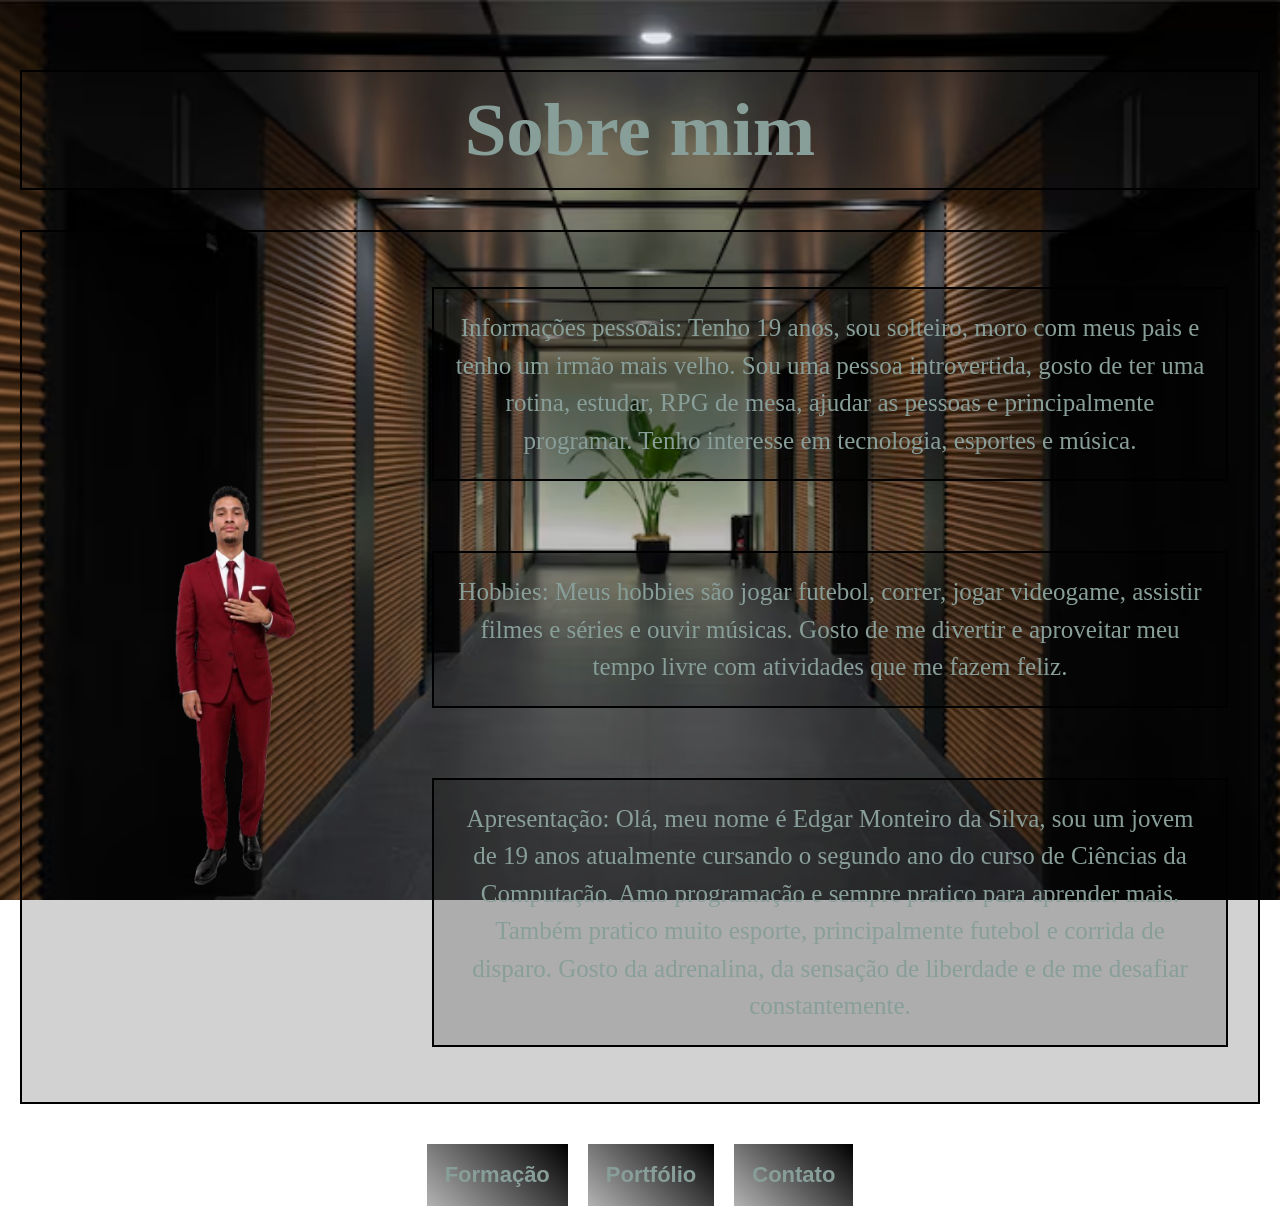
<file: index.html>
<!DOCTYPE html>
<html lang="pt-br">
<head>
    <meta charset="UTF-8">
    <meta name="viewport" content="width=device-width, initial-scale=1.0">
    <title>Sobre</title>

    <link rel="stylesheet" href="index.css">
</head>

<body> <!-- corpo da página sobre mim -->
    <h1 id="sobre"> <!-- título principal da página -->
        Sobre mim
    </h1>

    <div class="sobre-container"> <!-- área com foto e texto juntos -->

        <img 
        src="ChatGPT_Image_6_de_mai._de_2026__20_01_45-removebg-preview.png" alt="foto" class="foto"> <!-- foto do autor ou imagem de apresentação -->

        <div class="textos"> <!-- bloco com as informações pessoais -->
            <p id="info">
                Informações pessoais: Tenho 19 anos, sou solteiro, moro com meus pais e tenho um irmão mais velho. Sou uma pessoa introvertida, gosto de ter uma rotina, estudar, RPG de mesa, ajudar as pessoas e principalmente programar. Tenho interesse em tecnologia, esportes e música.
            </p>
            <p id="hobbies">
                Hobbies: Meus hobbies são jogar futebol, correr, jogar videogame, assistir filmes e séries e ouvir músicas. Gosto de me divertir e aproveitar meu tempo livre com atividades que me fazem feliz.
            </p>
            <p id="apresentar">
                Apresentação: Olá, meu nome é Edgar Monteiro da Silva, sou um jovem de 19 anos atualmente cursando o segundo ano do curso de Ciências da Computação. Amo programação e sempre pratico para aprender mais. Também pratico muito esporte, principalmente futebol e corrida de disparo. Gosto da adrenalina, da sensação de liberdade e de me desafiar constantemente.
            </p>
        </div>

    </div>

    <div class="botoes"> <!-- área com botões para mudar de página -->

        <button id="formacao">Formação</button> <!-- abre a seção de formação -->

        <button id="portifolio">Portfólio</button> <!-- abre o portfólio -->

        <button id="contato">Contato</button> <!-- abre o formulário de contato -->

    </div>

    <script src="butoes.js"></script> <!-- script que controla a navegação -->
</body>
</html>
</file>
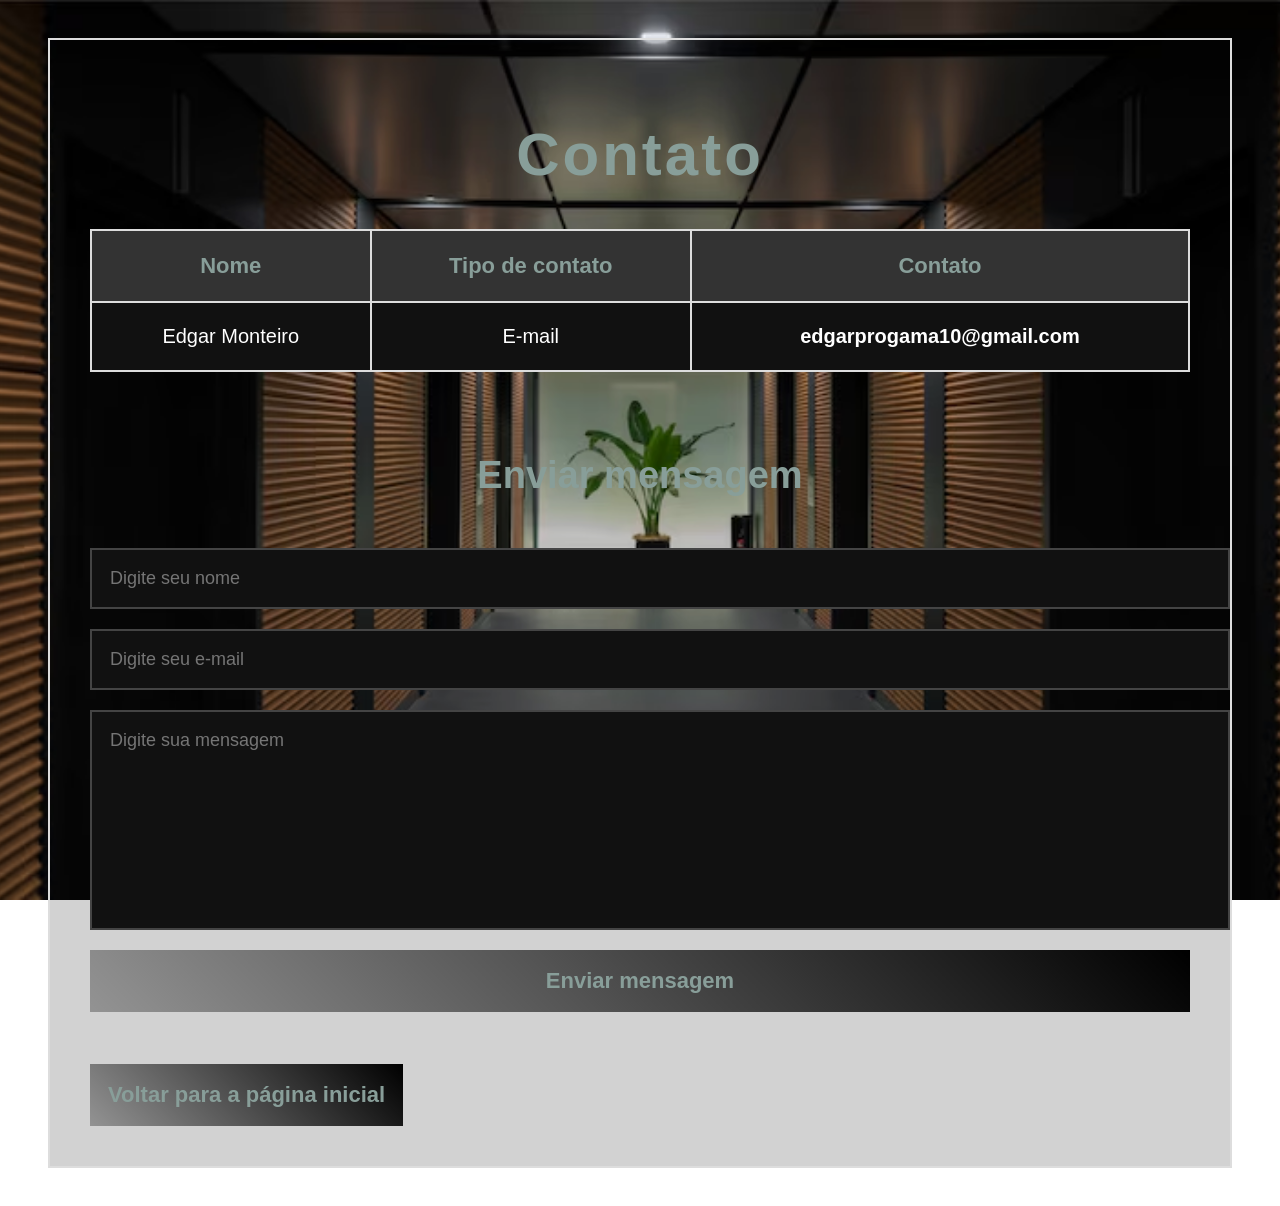
<file: contato.html>
<!DOCTYPE html>
<html lang="pt-br">
<head>
    <meta charset="UTF-8">
    <meta name="viewport" content="width=device-width, initial-scale=1.0">
    <title>Contato</title>
    <link rel="stylesheet" href="contato.css">
</head>
<body> <!-- começo do corpo da página -->
    <div class="container"> <!-- caixa central do conteúdo -->
        <h1>Contato</h1>
        <table>
            <tr>
                <th>Nome</th>
                <th>Tipo de contato</th>
                <th>Contato</th>
            </tr>
            <tr>
                <td>Edgar Monteiro</td>
                <td>
                    E-mail
                </td>
                <td>
                    <a href="mailto:edgarprogama10@gmail.com">
                        edgarprogama10@gmail.com
                    </a>
                </td>
            </tr>
        </table>
        <div class="formulario">
            <h2>Enviar mensagem</h2>
            <input
            type="text"
            id="nome"
            placeholder="Digite seu nome"> <!-- campo para escrever o seu nome -->
            <input
            type="email"
            id="email"
            placeholder="Digite seu e-mail"> <!-- campo para escrever o seu e-mail -->
            <textarea
            id="mensagem"
            placeholder="Digite sua mensagem"></textarea> <!-- campo para escrever a sua mensagem -->
            <button onclick="enviarEmail()"> <!-- aciona função de envio -->
                Enviar mensagem
            </button>
            <p id="status"></p> <!-- aqui aparece se deu certo ou se faltou preencher algo -->
        </div>
        <a href="index.html"> <!-- link para página inicial -->
                <button class="indexSobre">
                    Voltar para a página inicial
                </button>
        </a>
    </div>
    <script src="enviaremail.js"></script> <!-- script de validação e envio -->
</body>
</html>
</file>
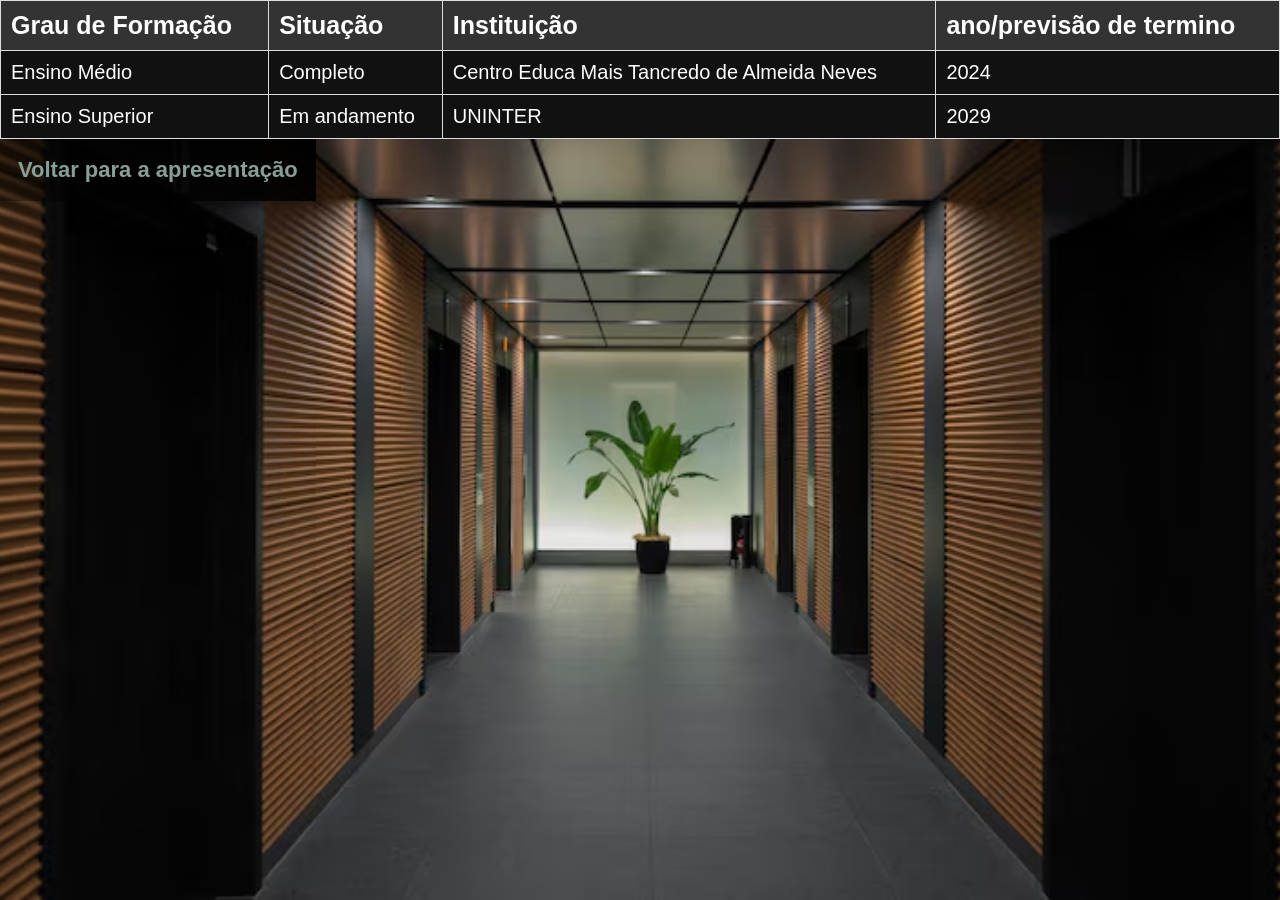
<file: Formacao.html>
<!DOCTYPE html>
<html lang="pt-br">
<head>
    <meta charset="UTF-8">
    <meta name="viewport" content="width=device-width, initial-scale=1.0">
    <title>Document</title>
    <link rel="stylesheet" href="formacao.css">
</head>
<body> <!-- começo do corpo desta página -->
    <table id="formar"> <!-- tabela que mostra os níveis de formação -->
        <tr>
            <th>Grau de Formação</th>
            <th>Situação</th>
            <th>Instituição</th>
            <th>ano/previsão de termino</th>
        </tr>
        <tr>
            <td>Ensino Médio</td>
            <td>Completo</td>
            <td>Centro Educa Mais Tancredo de Almeida Neves</td>
            <td>2024</td>
        </tr>
        <tr>
            <td>Ensino Superior</td>
            <td>Em andamento</td>
            <td>UNINTER</td>
            <td>2029</td>
        </tr>
    </table>
 <a href="index.html"> <!-- link para voltar à página sobre -->
    <button id="indexSobre"> <!-- botão volta para sobre -->
        Voltar para a apresentação
    </button>
</a>
</body>
</html>
</file>
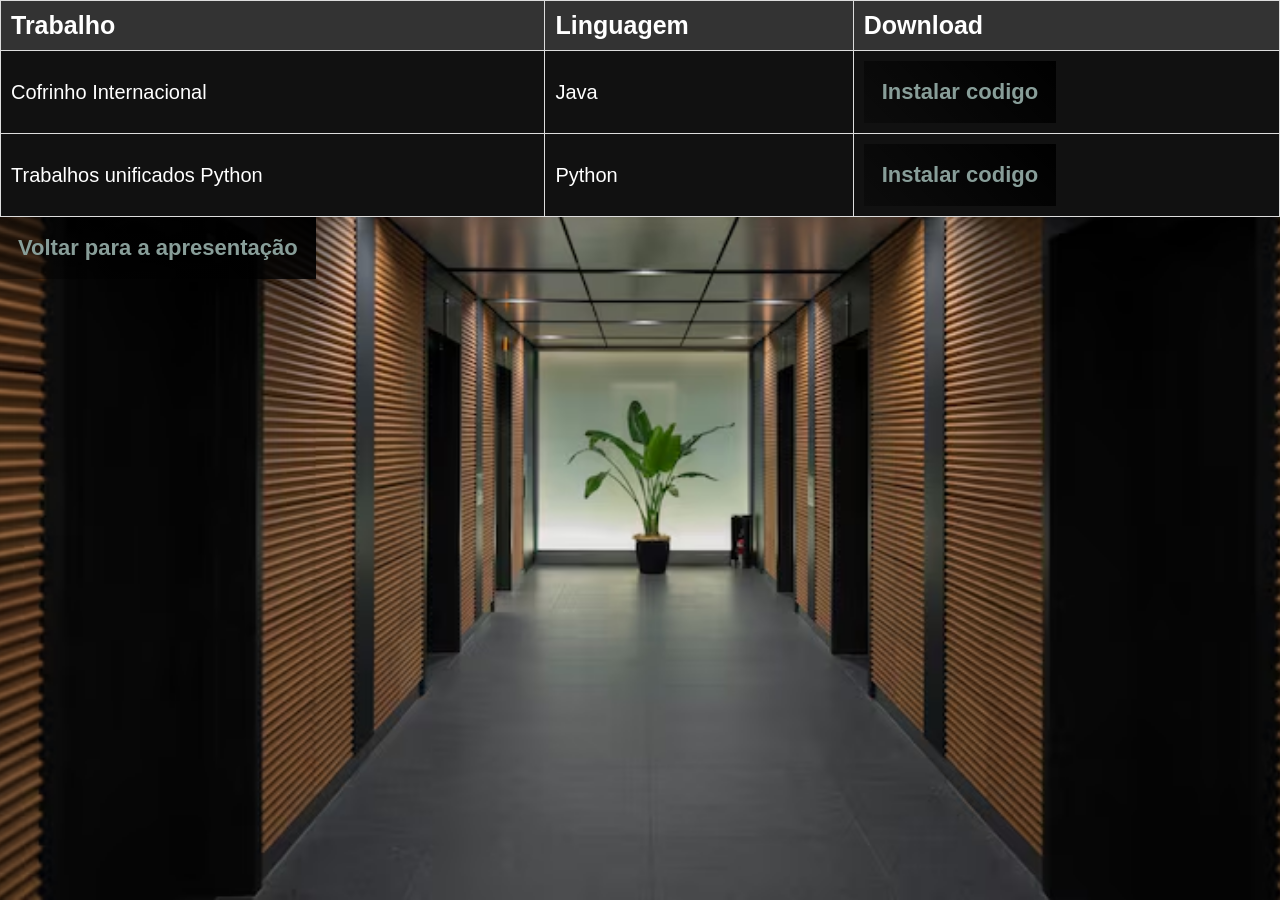
<file: portifolio.html>
<!DOCTYPE html>
<html lang="pt-br">
<head>
    <meta charset="UTF-8">
    <meta name="viewport" content="width=device-width, initial-scale=1.0">
    <title>Portfólio</title>
    <link rel="stylesheet" href="portifolio.css">
</head>
<body> <!-- início do corpo do portfólio -->
    <table id="tabela"> <!-- tabela com projetos e downloads -->
        <tr>
            <th>Trabalho</th>
            <th>Linguagem</th>
            <th>Download</th>
        </tr>
        <tr>
            <td>Cofrinho Internacional</td>
            <td>Java</td>
            <td>
                <a href="cofre.zip" download> <!-- link para baixar o arquivo do projeto -->
                    <button class="download">
                        Instalar codigo
                    </button>
                </a>
            </td>
        </tr>
        <tr>
            <td>Trabalhos unificados Python</td>
            <td>Python</td>
            <td>
                <a href="Trabalho LPA Modulo A (1) (1).pdf" download> <!-- link para baixar o trabalho em PDF -->
                    <button class="download">
                        Instalar codigo
                    </button>
                </a>
            </td>
        </tr>
    </table>
<a href="index.html"> <!-- link para voltar à página sobre -->
    <button id="indexSobre"> <!-- botão volta para sobre -->
        Voltar para a apresentação
    </button>
</a>
</body>
</html>
</file>
<file: index.css>
body { /* fundo e cor base da página sobre */
    background: url(fundo-de-corredores-minimalistas_23-2149745316.avif) 
    no-repeat center center fixed;
    background-size: cover;
    color: #ffffff;
    margin: 0;
    padding: 20px;
}



#sobre {
    text-align: center;
    color: rgb(136, 158, 153);
    font-size: 75px;
    background-color: rgba(29, 25, 25, 0.178);
    border: 2px solid #000000;
    padding: 15px;
    margin-bottom: 40px;
}


.sobre-container { /* área com a foto e o texto juntos */
    display: flex;
    align-items: center;
    gap: 30px;
    background-color: rgba(0, 0, 0, 0.178);
    border: 2px solid #000000;
    padding: 30px;
    margin-bottom: 40px;
}



.foto { /* define o tamanho da imagem de apresentação */
    width: 350px;
    height: auto; /* imagem redimensionada proporcionalmente */

}


.textos {
    display: flex;
    flex-direction: column;
    gap: 20px;
}



#info,#hobbies,#apresentar { /* parágrafos com informações pessoais e hobbies */

    text-align: center;
    color: rgb(136, 158, 153);
    font-size: 25px;
    background-color: rgba(0, 0, 0, 0.178);
    border: 2px solid #000000;
    padding: 20px;
    line-height: 1.5;
}

.botoes {
    display: flex;
    justify-content: center;
    gap: 20px;
    flex-wrap: wrap;
}

button {
    padding: 18px;
    border: none;
    background:linear-gradient(45deg, rgba(0, 0, 0, 0.300), black);
    color:rgb(136, 158, 153);
    font-size: 22px;
    font-weight: bold;
    cursor: pointer;
    transition: 0.3s;
    font-family: 'Gill Sans', 'Gill Sans MT', Calibri, 'Trebuchet MS', sans-serif;
}


button:hover {
    transform: translateY(-3px);
    scale: 1.05;
    background-color: #ffffff;
}


@media (max-width: 900px) {
    .sobre-container {
        flex-direction: column;
        text-align: center;
    }
    .foto {
        width: 250px;
    }
    #sobre {
        font-size: 50px;
    }
    #info,
    #hobbies,
    #apresentar {
        font-size: 20px;
    }
}
</file>
<file: contato.css>
body{ /* estilo base da página */
    min-height: 100px;
    display: flex;
    justify-content: center;
    align-items: center;
    padding: 30px;
    font-family: 'Gill Sans', 'Gill Sans MT', Calibri, 'Trebuchet MS', sans-serif;
    background:url("fundo-de-corredores-minimalistas_23-2149745316.avif")no-repeat center center fixed;
    background-size: cover; /* ajusta a imagem para cobrir toda a tela */
    color: white;
}

.container{ /* bloco principal do conteúdo centralizado */
    width: 100%;
    max-width: 1100px;
    background-color: rgba(0, 0, 0, 0.178);
    padding: 40px;
    border: 2px solid #ddd;
}

h1{ /* título principal da página */
    text-align: center;
    font-size: 60px;
    margin-bottom: 40px;
    color: rgb(136, 158, 153);
    letter-spacing: 3px;
}

table{ /* estrutura da tabela de contato */
    width: 100%;
    border-collapse: collapse;
    overflow: hidden;
    margin-bottom: 50px;
    background-color: #111;
    border: 2px solid #ddd;
}

th{ /* estilo das células de cabeçalho */
    background-color:#333;
    color: rgb(136, 158, 153);
    padding: 22px;
    font-size: 22px;
    border: 2px solid #ddd;
}

td{ /* estilo das células de dados */
    text-align: center;
    padding: 22px;
    border-top: 2px solid #ddd;
    font-size: 20px;
    border: 2px solid #ddd;
}

tr:hover{ /* efeito hover nas linhas da tabela */
    background-color: rgba(255, 255, 255, 0.1);
    transition: 0.3s;
}

a{ /* estilo básico para links */
    color: white;
    text-decoration: none;
    font-weight: bold;
    transition: 0.3s;
}

a:hover{ /* cor ao passar o mouse sobre links */
    color: cyan;
}

.formulario{ /* área do formulário de contato */
    display: flex;
    flex-direction: column;
    gap: 20px;
}

.formulario h2{ /* título dentro do formulário */
    text-align: center;
    font-size: 38px;
    color: rgb(136, 158, 153);
}

input,textarea{
    width: 100%;
    padding: 18px;
    border: 2px solid #444;
    background-color: #111;
    color: white;
    font-family: 'Gill Sans', 'Gill Sans MT', Calibri, 'Trebuchet MS', sans-serif;
    font-size: 18px;
    outline: none;
    transition: 0.3s;
}

input:focus,textarea:focus{
    border-color:white;
}

textarea{
    resize: none;
    height: 180px;
}

button{
    padding: 18px;
    border: none;
    background:linear-gradient(45deg, rgba(0, 0, 0, 0.300), black);
    color:rgb(136, 158, 153);
    font-size: 22px;
    font-weight: bold;
    cursor: pointer;
    transition: 0.3s;
    font-family: 'Gill Sans', 'Gill Sans MT', Calibri, 'Trebuchet MS', sans-serif;
}

button:hover{ /* efeito de hover que aumenta e move os botões */
    transform: translateY(-3px);
    scale: 1.05;
    background-color: #ffffff;
}

#status{ /* mensagem de validação ou sucesso */
    text-align: center;
    font-size: 22px;
    font-weight: bold;
    margin-top: 10px;
}

@media(max-width: 770px){ /* responsividade para telas menores */
    h1{
        font-size: 42px;
    }
    th,td{
        font-size: 16px;
        padding: 15px;
    }
    .container{
        padding: 20px;
    }
}
</file>
<file: formacao.css>
body { /* fundo geral da página */
    background-color: #f5f5f5;
    background: url(fundo-de-corredores-minimalistas_23-2149745316.avif) no-repeat center center fixed;
    background-size: cover;
    margin: 0;
    padding: 0;
}

#formar { /* estilo da tabela de formação */
    border-collapse: collapse;
    width: 100%;
    background-color: #f2f2f2; /* fundo claro da tabela */
    font-family: 'Gill Sans', 'Gill Sans MT', Calibri, 'Trebuchet MS', sans-serif;
    font-size: 25px;
}

#formar th { /* cabeçalho da tabela */
    background-color: #333;
    color: white;
    padding: 10px;
    text-align: left;
    border: 1px solid #ddd;
}

#formar td {
    padding: 10px;
    border: 1px solid #ddd;
    background-color: #111;
    color: white;
    font-family: 'Gill Sans', 'Gill Sans MT', Calibri, 'Trebuchet MS', sans-serif;
    font-size: 20px;
}

button { /* estilo dos botões em todas as páginas */
    padding: 18px;
    border: none;
    background:linear-gradient(45deg, rgba(0, 0, 0, 0.300), black);
    color:rgb(136, 158, 153);
    font-size: 22px;
    font-weight: bold;
    cursor: pointer;
    transition: 0.3s;
    font-family: 'Gill Sans', 'Gill Sans MT', Calibri, 'Trebuchet MS', sans-serif;
}

button:hover {
    transform: translateY(-3px);
    scale: 1.05;
    background-color: #ffffff;
}
</file>
<file: portifolio.css>
body { /* fundo geral da página de portfólio */
    background-color: #f5f5f5;
    background: url(fundo-de-corredores-minimalistas_23-2149745316.avif) no-repeat center center fixed;
    background-size: cover; /* mantém o estilo de página consistente */
    margin: 0;
    padding: 0;
}

#tabela { /* estilo da tabela do portfólio */
    border-collapse: collapse;
    width: 100%;
    background-color: #f2f2f2;
    font-family: 'Gill Sans', 'Gill Sans MT', Calibri, 'Trebuchet MS', sans-serif;
    font-size: 25px;
}

#tabela th {
    background-color: #333;
    color: white;
    padding: 10px;
    text-align: left;
    border: 1px solid #ddd;
}

#tabela td {
    padding: 10px;
    border: 1px solid #ddd;
    background-color: #111;
    color: white;
    font-family: 'Gill Sans', 'Gill Sans MT', Calibri, 'Trebuchet MS', sans-serif;
    font-size: 20px;
}

button  {
    padding: 18px;
    border: none;
    background:linear-gradient(45deg, rgba(0, 0, 0, 0.300), black);
    color:rgb(136, 158, 153);
    font-size: 22px;
    font-weight: bold;
    cursor: pointer;
    transition: 0.3s;
    font-family: 'Gill Sans', 'Gill Sans MT', Calibri, 'Trebuchet MS', sans-serif;
}



button:hover {
    transform: translateY(-3px);
    scale: 1.05;
    background-color: #ffffff;
}
</file>
